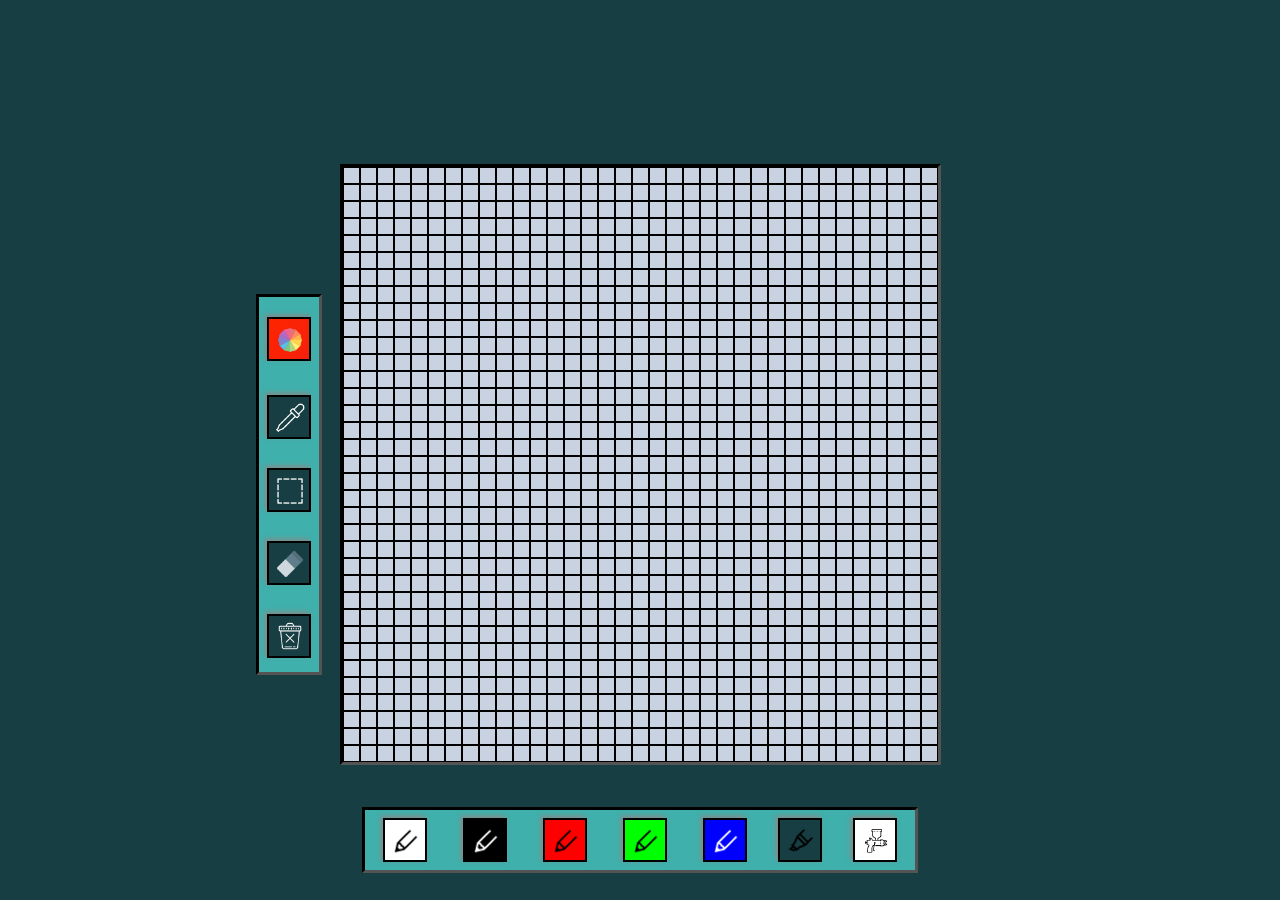
<file: index.html>
﻿<!DOCTYPE html>
<html>
<head>
<script src = "js/main.js" charset="utf-8"defer></script>
<script src="js/jscolor.js"></script>
<meta charset="utf-8">
<title>PixelArtMaker.gov</title>
<link rel="stylesheet" type="text/css" href="css/style.css">
<meta name="viewport" content="width=device-width, initial-scale=1"/>
</head>
<body onclick= colorUpdater()>


	<div class="drawarea"></div>

	<div id="toolbarTool" class="toolbarToolClass">

		<div class="Eraser" onclick=eraser()>
			<img src="icons/eraser.png" height="30px" width="30px" alt="eraser" class="icon">
		</div>
		<div class="Clear" onclick=newpage()>
			<img src="icons/trashcan.png" height="30px" width="30px" alt="trashcan" class="icon" style="filter: invert(1);">
		</div>
		<div class="Eyedrop" onclick=getColor()>
			<img src="icons/colordropper.png" height="30px" width="30px" alt="colordropper" class="icon" style="filter: invert(1);">
		</div>
		<div class="ColorPicker" onclick= rgbAutoSelect()>
			<img src="icons/colorwheel.png" height="30px" width="30px" alt="drawtool" class="icon">	
		</div>
		<div class="Selection" onclick=getPos1()>
			<img src="icons/select.png" height="30px" width="30px" alt="selector" class="icon" style="filter: invert(1);">	
		</div>
	</div>

<!-- Toolbar at boot of page. This div handles all functions of toolbar. -->
	<div id="toolbarColor" class="toolbarColorClass">
		<div class="Color1" onclick=drawColorsetWhite()>
			<img src="icons/drawtool.png" height="30px" width="30px" alt="drawtool" class="icon">
		</div>
		<div class="Color2" onclick=drawColorsetBlack()>
			<img src="icons/drawtool.png" height="30px" width="30px" alt="drawtool" class="icon" style="filter: invert(1);" >
		</div>
		<div class="Color3" onclick=drawColorsetRed()>
			<img src="icons/drawtool.png" height="30px" width="30px" alt="drawtool" class="icon">
		</div>
		<div class="Color4" onclick=drawColorsetGreen()>
			<img src="icons/drawtool.png" height="30px" width="30px" alt="drawtool" class="icon">
		</div>
		<div class="Color5" onclick=drawColorsetBlue()>
			<img src="icons/drawtool.png" height="30px" width="30px" alt="drawtool" class="icon" style="filter: invert(1);">
		</div>
		<div id="RGBbgSet" class="ColorRGB" onclick=rgbtool()>
			<img src="icons/rgbtool.png" height="30px" width="30px" alt="rgbtool" class="icon">
		</div>		
		<div class="Marker" onclick= dropperTool()>
			<img src="icons/marker.png" height="30px" width="30px" alt="marker" class="icon">	
		</div>
	</div>
<div class="emptyHolder"></div>
</body>
</html>
</file>
<file: css/style.css>
﻿@charset "utf-8";
/*A PEN BY Milan Nohekl. Thanks for the animated RGB background. https://codepen.io/nohoid/pen/kIfto*/
body {
    width: 100%;
    height: 100%;
    padding: 0px;
    margin: 0px;
    background-color:  #173e43;
}

.drawarea {
	width: 595px;
	height: 595px;
	position: absolute;
	border-style: inset;
	border-color: #000000;
	background-color: #c9d2e0;
	bottom: 15%;
	right: 0;
	left: 0;
	margin-right: auto;
	margin-left: auto;
}


.toolbarColorClass {
	display: flex;
	flex-direction: row;
	width: 550px; height: 60px;
	background-color: #3fb0ac;
	justify-content: space-around;
	align-items: center;
	border-style: inset;
	border-color: #000000;
	flex-wrap: wrap;

}

.toolbarToolClass {
	display: flex;
	flex-direction: column;
	width: 60px; height: 375px;
	background-color: #3fb0ac;
	justify-content: space-around;
	align-items: center;
	border-style: inset;
	border-color: #000000;
	flex-wrap: wrap;

}


.Color1 {
	display: flex;
	order: 0;
	background-color: #FFFFFF;
	width: 40px; height: 40px;
	border-style: solid;
	border-color: #000000;
	border-width: 2px;
	margin: 5px;
	transition: height 0.3s;
	transition: width 0.3s;
	box-shadow: -2px -2px 5px #888888;
}

.Color1:hover{
	width: 50px;
	height: 50px;
}

.Color1:hover .icon{
	margin-left: 20%;
	margin-top: 20%;

}

.Color2 {
	order: 1;
	background-color: #000000;
	width: 40px; height: 40px;
	border-style: solid;
	border-color: #000000;
	border-width: 2px;
	margin: 5px;
	transition: height 0.3s;
	transition: width 0.3s;
	box-shadow: -2px -2px 5px #888888;
}

.Color2:hover{
	width: 50px;
	height: 50px;
}

.Color2:hover .icon{
	margin-left: 20%;
	margin-top: 20%;

}

.Color3 {
	order: 2;
	background-color: #FF0000;
	width: 40px; height: 40px;
	border-style: solid;
	border-color: #000000;
	border-width: 2px;
	margin: 5px;
	transition: height 0.3s;
	transition: width 0.3s;
	box-shadow: -2px -2px 5px #888888;
}

.Color3:hover{
	width: 50px;
	height: 50px;
}

.Color3:hover .icon{
	margin-left: 20%;
	margin-top: 20%;

}


.Color4 {
	order: 3;
	background-color: #00FF00;
	width: 40px; height: 40px;
	border-style: solid;
	border-color: #000000;
	border-width: 2px;
	margin: 5px;
	transition: height 0.3s;
	transition: width 0.3s;
	box-shadow: -2px -2px 5px #888888;
}

.Color4:hover{
	width: 50px;
	height: 50px;
}

.Color4:hover .icon{
	margin-left: 20%;
	margin-top: 20%;

}


.Color5 {
	order: 4;
	background-color: #0000FF;
	width: 40px; height: 40px;
	border-style: solid;
	border-color: #000000;
	border-width: 2px;
	margin: 5px;
	transition: height 0.3s;
	transition: width 0.3s;
	box-shadow: -2px -2px 5px #888888;
}

.Color5:hover{
	width: 50px;
	height: 50px;
}

.Color5:hover .icon{
	margin-left: 20%;
	margin-top: 20%;

}


.ColorRGB {
    order: 7;
    box-shadow: -2px -2px 5px #888888;
    width: 40px;
    height: 40px;
    border-style: solid;
    background-color: blue;
    border-width: 2px;
    margin: 5px;
    transition: height 0.3s;
    transition: width 0.3s;
}

.ColorRGB:hover{
	width: 50px;
	height: 50px;
}

.ColorRGB:hover .icon{
	margin-left: 20%;
	margin-top: 20%;

}

.Marker {
	order: 6;
	background-color: #173e43;
	width: 40px; height: 40px;
	border-style: solid;
	border-color: #000000;
	border-width: 2px;
	box-shadow: -2px -2px 5px #888888;
	transition: height 0.3s;
	transition: width 0.3s;
	overflow: hidden;
}

.Marker:hover{
	width: 50px;
	height: 50px;
}

.Marker:hover .icon{
	margin-left: 20%;
	margin-top: 20%;

}




.ColorPicker {
	order: 0;
	box-shadow: -2px -2px 5px #888888;
	width: 40px; height: 40px;
	border-style: solid;
	border-width: 2px;
    border-color: black;
	margin: 5px;
	transition: height 0.3s;
	transition: width 0.3s;
	background: linear-gradient(124deg, #ff2400, #e81d1d, #e8b71d, #e3e81d, #1de840, #1ddde8, #2b1de8, #dd00f3, #dd00f3);
    background-size: 1800% 1800%;


    -webkit-animation: rainbow 9s ease infinite;
    -z-animation: rainbow 9s ease infinite;
    -o-animation: rainbow 9s ease infinite;
     animation: rainbow 9s ease infinite;
}

@-webkit-keyframes rainbow {
    0%{background-position:0% 82%}
    50%{background-position:100% 19%}
    100%{background-position:0% 82%}
}
@-moz-keyframes rainbow {
    0%{background-position:0% 82%}
    50%{background-position:100% 19%}
    100%{background-position:0% 82%}
}
@-o-keyframes rainbow {
    0%{background-position:0% 82%}
    50%{background-position:100% 19%}
    100%{background-position:0% 82%}
}
@keyframes rainbow {
    0%{background-position:0% 82%}
    50%{background-position:100% 19%}
    100%{background-position:0% 82%}*/}


.ColorPicker:hover{
	width: 50px;
	height: 50px;
}

.ColorPicker:hover .icon{
	margin-left: 20%;
	margin-top: 20%;

}



.Eraser {
	order: 3;
	background-color: #173e43;
	width: 40px; height: 40px;
	border-style: solid;
	border-color: #000000;
	border-width: 2px;
	box-shadow: -2px -2px 5px #888888;
	transition: height 0.3s;
	transition: width 0.3s;
	overflow: hidden;
}

.Eraser:hover{
	width: 50px;
	height: 50px;
}

.Eraser:hover .icon{
	margin-left: 20%;
	margin-top: 20%;

}


.Clear {
	order: 4;
	background-color: #173e43;
	width: 40px; height: 40px;
	border-style: solid;
	border-color: #000000;
	border-width: 2px;
	transition: height 0.3s;
	transition: width 0.3s;
	box-shadow: -2px -2px 5px #888888;
}
#RGBbgSet{
  background-color: blue;
  border-color: black;
}
.Clear:hover{
	width: 50px;
	height: 50px;
}

.Clear:hover .icon{
	margin-left: 20%;
	margin-top: 20%;

}

.Eyedrop {
	order: 1;
	background-color: #173e43;
	width: 40px; height: 40px;
	border-style: solid;
	border-color: #000000;
	border-width: 2px;
	box-shadow: -2px -2px 5px #888888;
	transition: height 0.3s;
	transition: width 0.3s;
	overflow: hidden;
}

.Eyedrop:hover{
	width: 50px;
	height: 50px;
}

.Eyedrop:hover .icon{
	margin-left: 20%;
	margin-top: 20%;

}

.Selection {
	order: 2;
	background-color: #173e43;
	width: 40px; height: 40px;
	border-style: solid;
	border-color: #000000;
	border-width: 2px;
	box-shadow: -2px -2px 5px #888888;
	transition: height 0.3s;
	transition: width 0.3s;
	overflow: hidden;
}

.Selection:hover{
	width: 50px;
	height: 50px;
}

.Selection:hover .icon{
	margin-left: 20%;
	margin-top: 20%;

}

.icon {
    pointer-events: none;
    margin-left: 15%;
    margin-top: 15%;
}



#toolbarColor{
	position: absolute;
	bottom: 3%;
	right: 0;
	left: 0;
	margin-right: auto;
	margin-left: auto;
}

#toolbarTool{
	position: absolute;
	bottom: 25%;
	right: 0;
	left: 20%;

}
</file>
